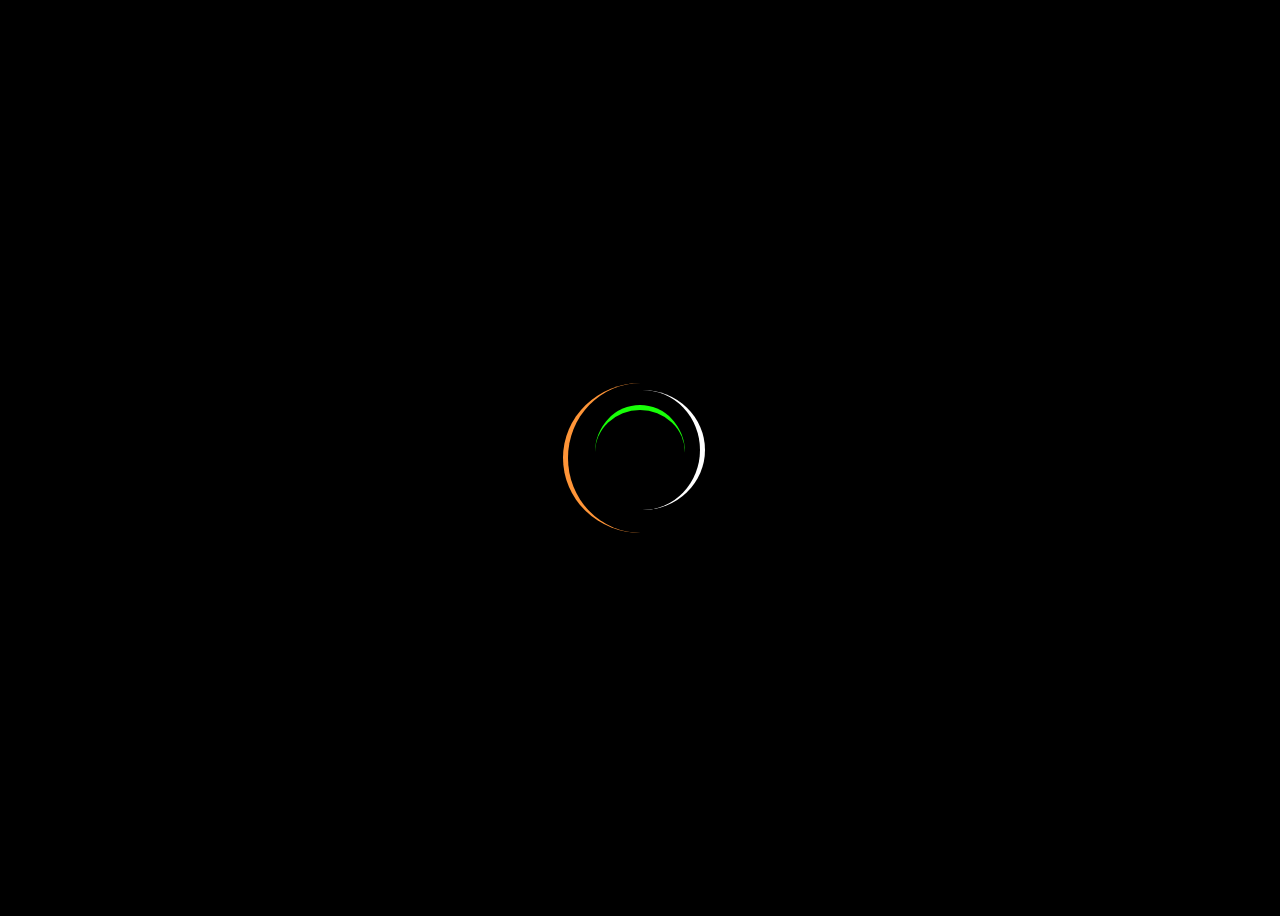
<file: Spinner-1/index.html>
<!DOCTYPE html>
<html lang="en">
<head>
    <meta charset="UTF-8">
    <meta name="viewport" content="width=device-width, initial-scale=1.0">
    <title>Spinner</title>
    <link rel="stylesheet" href="style.css">
</head>
<body>
    <div class="loader"></div>
</body>
</html>
</file>
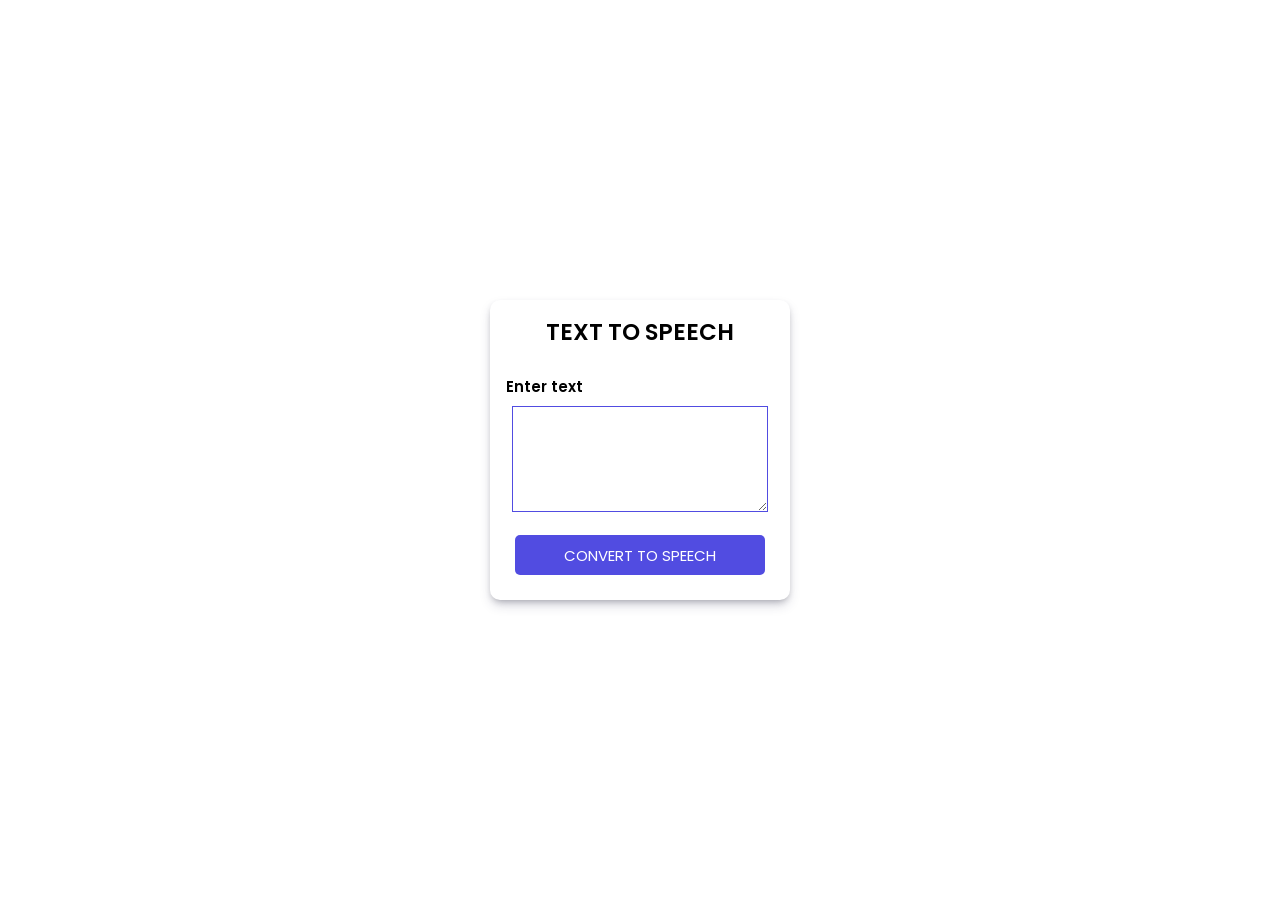
<file: Text_To_Speech/index.html>
<!DOCTYPE html>
<html lang="en">
<head>
    <meta charset="UTF-8">
    <meta name="viewport" content="width=device-width, initial-scale=1.0">
    <title>Text_to_speech</title>
    <link rel="stylesheet" href="style.css">
   
</head>
<body>
    <div class="container">
      <h1 class="title">TEXT TO SPEECH</h1>
      <textarea class="enter_text"  cols="30" rows="10"></textarea>
      <button class="speak_btn">CONVERT TO SPEECH</button>
    </div>
    <script src="script.js"></script>
</body>
</html>
</file>
<file: Spinner-1/style.css>
body{
    background-color: black;
    display: flex;
    align-items: center;
    justify-content: center;
    min-height: 100vh;
}
.loader {
width: 150px;
height: 150px;
border-left: 5px solid #ff9538;
border-radius: 50%;
animation: right5231 0.9s linear infinite;
}

.loader::before,
.loader::after {
content: "";
width: 120px;
height: 120px;
display: block;
position: absolute;
top: calc(50% - 60px);
left: calc(50% - 60px);
border-right: 5px solid #ffffff;
border-radius: 50%;
animation: left036 0.9s linear infinite;
}

.loader::after {
width: 90px;
height: 90px;
top: calc(50% - 45px);
left: calc(50% - 45px);
border: 0;
border-top: 5px solid #18ff08;
animation: none;
}

@keyframes right5231 {
from {
    transform: rotate(0deg);
}

to {
    transform: rotate(360deg);
}
}

@keyframes left036 {
from {
    transform: rotate(720deg);
}

to {
    transform: rotate(0deg);
}
}
</file>
<file: Text_To_Speech/style.css>
@import url('https://fonts.googleapis.com/css2?family=Poppins:ital,wght@0,100;1,100&family=Ubuntu:wght@500&family=Varela+Round&display=swap');
.container{
    height: 300px;
    width: 300px;
    box-shadow: rgb(50,50,93,0.25) 0px 6px 12px -2px,rgba(0,0,0,0.3) 0px 3px 7px -3px;
    background: white;
    position:absolute;
    top: 50%;
    left: 50%;
    transform: translate(-50%,-50%);
    border-radius: 10px;
}
.title{
    font-family: 'poppins',sans-serif;
    text-align: center;
    font-size: 23px;
    font-family: 500;
    color: black;
    font-weight: 600;
}
.enter_text{
    height: 100px;
    width: 250px;
    position: absolute;
    top: 53%;
    left: 50%;
    color: black;
    transform: translate(-50%,-50%);
    font-family: 'poppins',sans-serif;
    border:none;
    outline: none;
    border: 1px solid #514CE1;
    font-weight: 5000;
}
.title::before{
    content: "Enter text";
    font-family: 'poppins',sans-serif;
    position: absolute;
    top: 75px;
    color: black;
    font-size: 15px;
    margin-left: -40px;
    font-weight: 5000;

}
.speak_btn{
    color:white;
    background: #514CE1;
    height: 40px;
    width: 250px;
    font-family: 'poppins',sans-serif;
    position: absolute;
    bottom: 5px;
    left: 50%;
    transform: translate(-50%,-50%);
    border:none;
    outline:none;
    border-radius: 5px;
    font-size: 15px;
    cursor: pointer;
}
</file>
